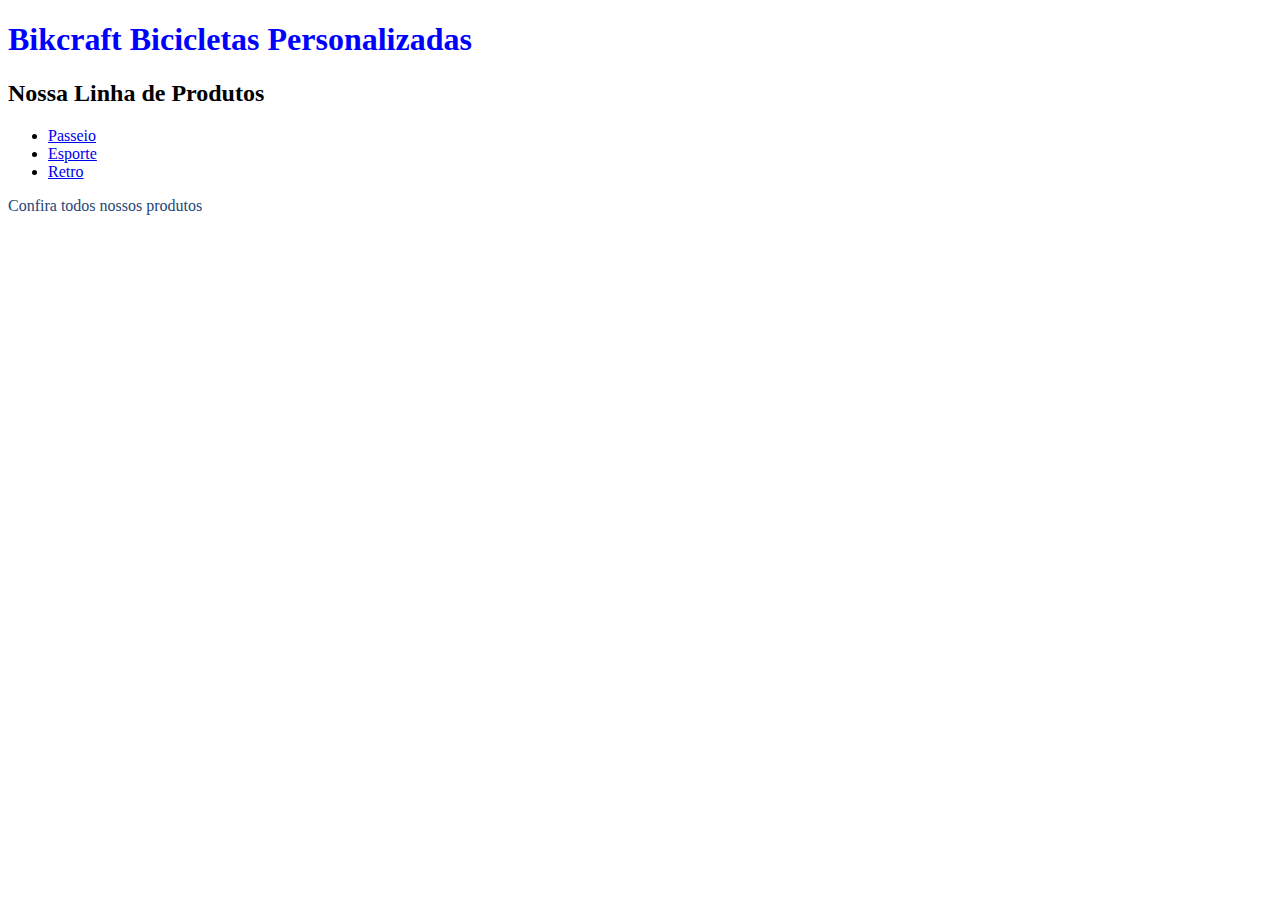
<file: css-basico/introdução/index.html>
<!DOCTYPE html>
<html lang="pt-br">

<head>
  <meta charset="utf-8">
  <title>Bikcraft</title>
  <link rel="stylesheet" href="style.css">
</head>

<body>

  <h1>Bikcraft Bicicletas Personalizadas</h1>
  <h2>Nossa Linha de Produtos</h2>

  <div>
    <ul>
      <li><a href="passeio.html">Passeio</a></li>
      <li><a href="esporte.html">Esporte</a></li>
      <li><a href="retro.html">Retro</a></li>
    </ul>
  </div>
  <p>Confira todos nossos produtos</p>
</body>

</html>
</file>
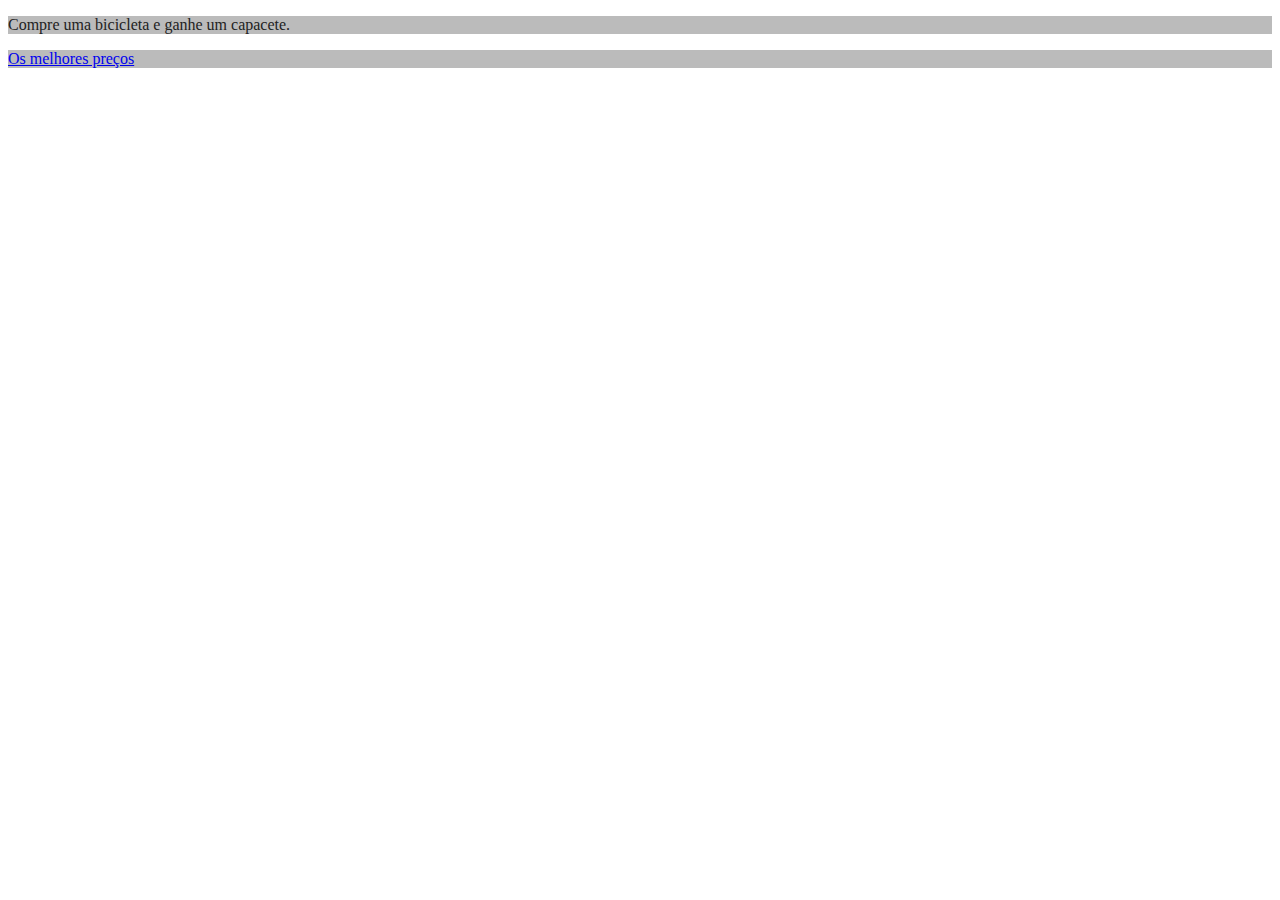
<file: css-basico/seletores/index.html>
<!DOCTYPE html>
<html lang="pt-br">

<head>
  <meta charset="utf-8">
  <title>Bikcraft</title>
  <link rel="stylesheet" href="style.css">
</head>

<body>

  <div>
    <p>Compre uma bicicleta e ganhe um capacete.</p>
  </div>

  <div>
    <a href="link.html">Os melhores preços</a>
  </div>

</body>

</html>
</file>
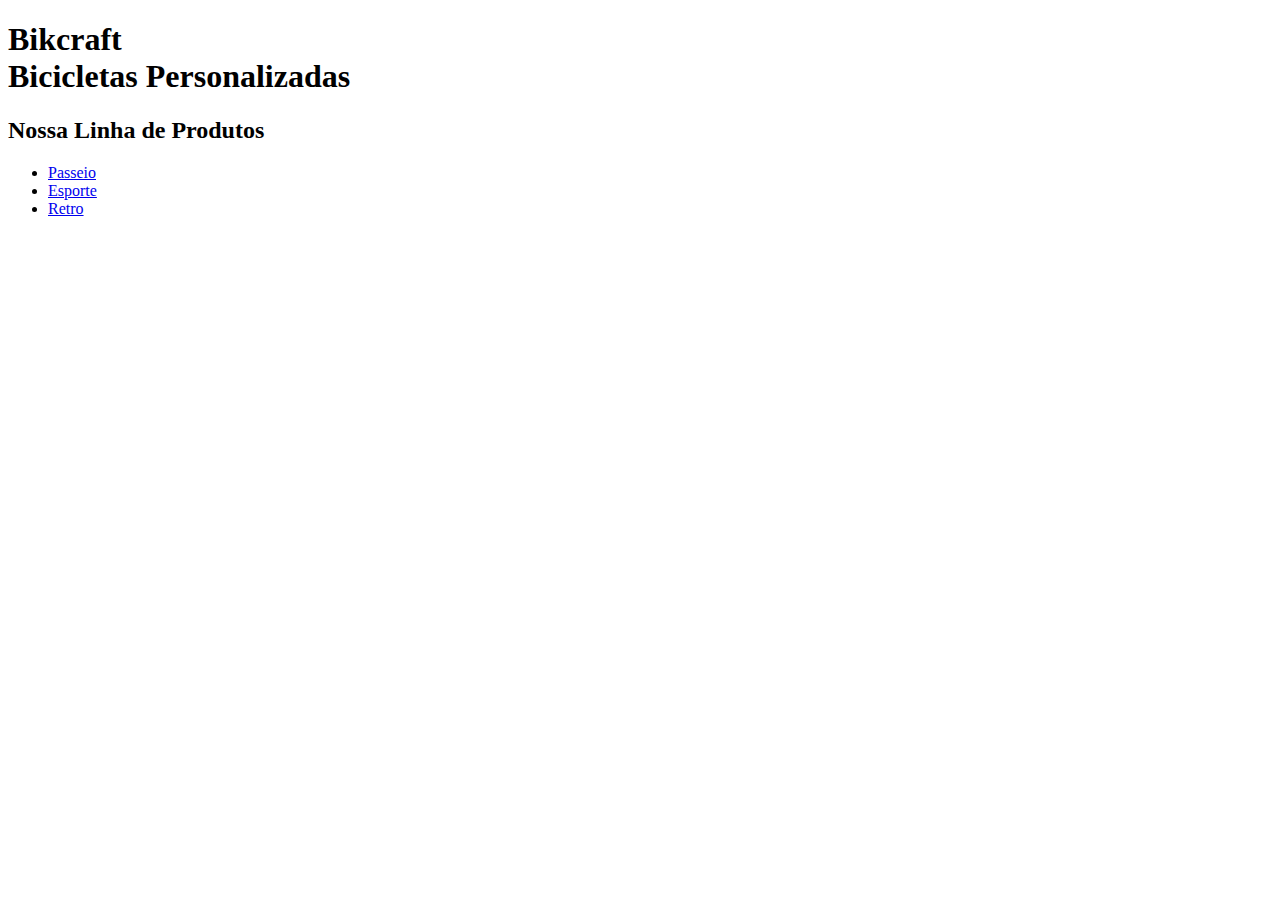
<file: html-basico/principais tags-02/index.html>
<!DOCTYPE html>
<html lang="pt-br">

<head>
  <meta charset="utf-8">
  <title>Bikcraft</title>
</head>

<body>

  <h1>Bikcraft <br>Bicicletas Personalizadas</h1>
  <h2>Nossa Linha de Produtos</h2>

  <div>
    <ul>
      <li><a href="passeio.html">Passeio</a></li>
      <li><a href="esporte.html">Esporte</a></li>
      <li><a href="retro.html">Retro</a></li>
    </ul>
  </div>

</body>

</html>
</file>
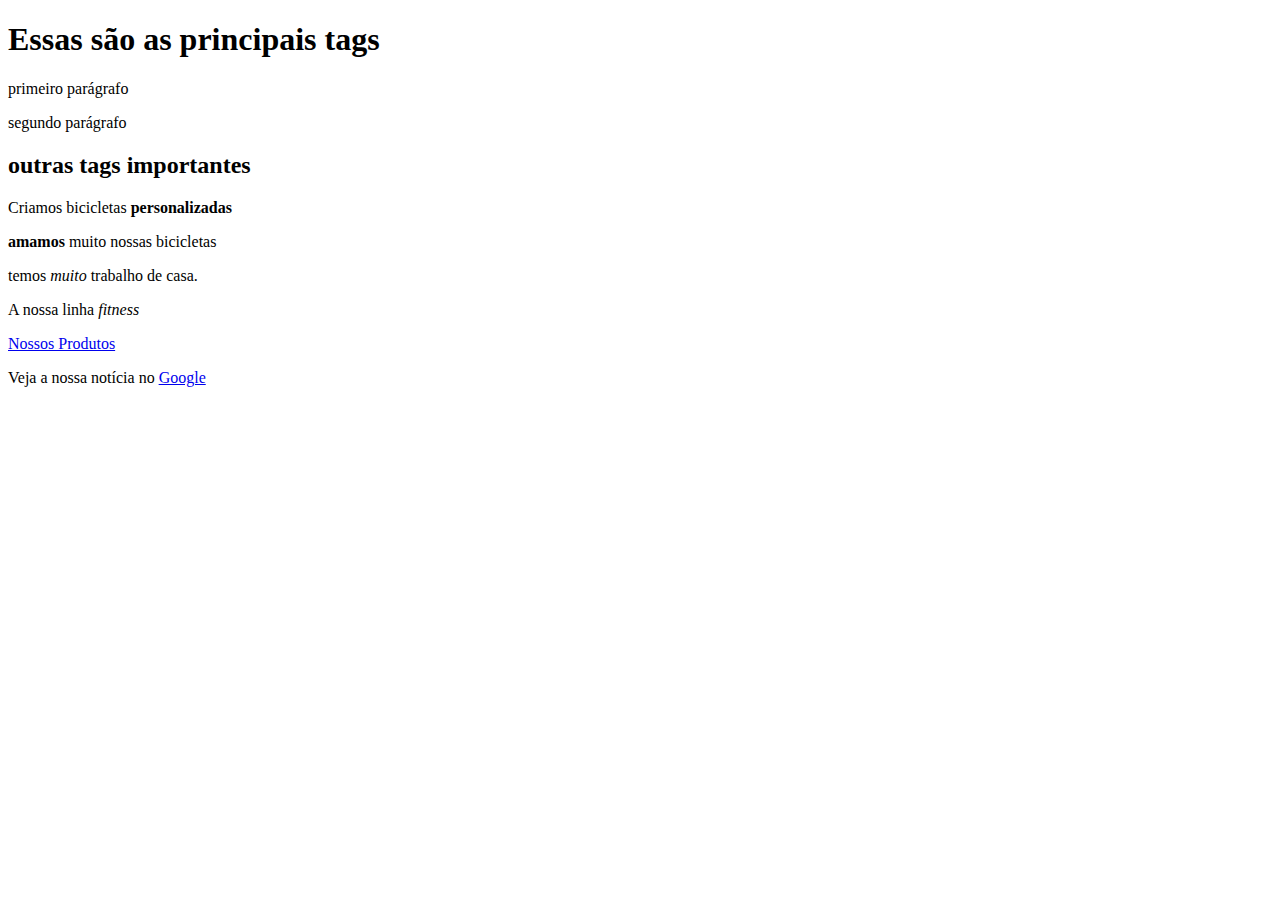
<file: html-basico/principais tags-01/principais tags.html>
<!DOCTYPE html>
<html>

<head>
  <title>Principais tags</title>
</head>

<body>
  <h1>Essas são as principais tags</h1>
  <p>primeiro parágrafo</p>
  <p>segundo parágrafo</p>
  <h2>outras tags importantes </h2>
  <p>
    Criamos bicicletas <strong>personalizadas</strong>
  </p>
  <p>
    <b>amamos</b> muito nossas bicicletas
  </p>
  <p>
    temos <em>muito</em> trabalho de casa.
  </p>
  <p>
    A nossa linha <i>fitness</i>
  </p>

  <a href="produtos.html">Nossos Produtos</a>

  <p>Veja a nossa notícia no <a href="http://Google.com" target="_blank">Google</a></p>
</body>

</html>
</file>
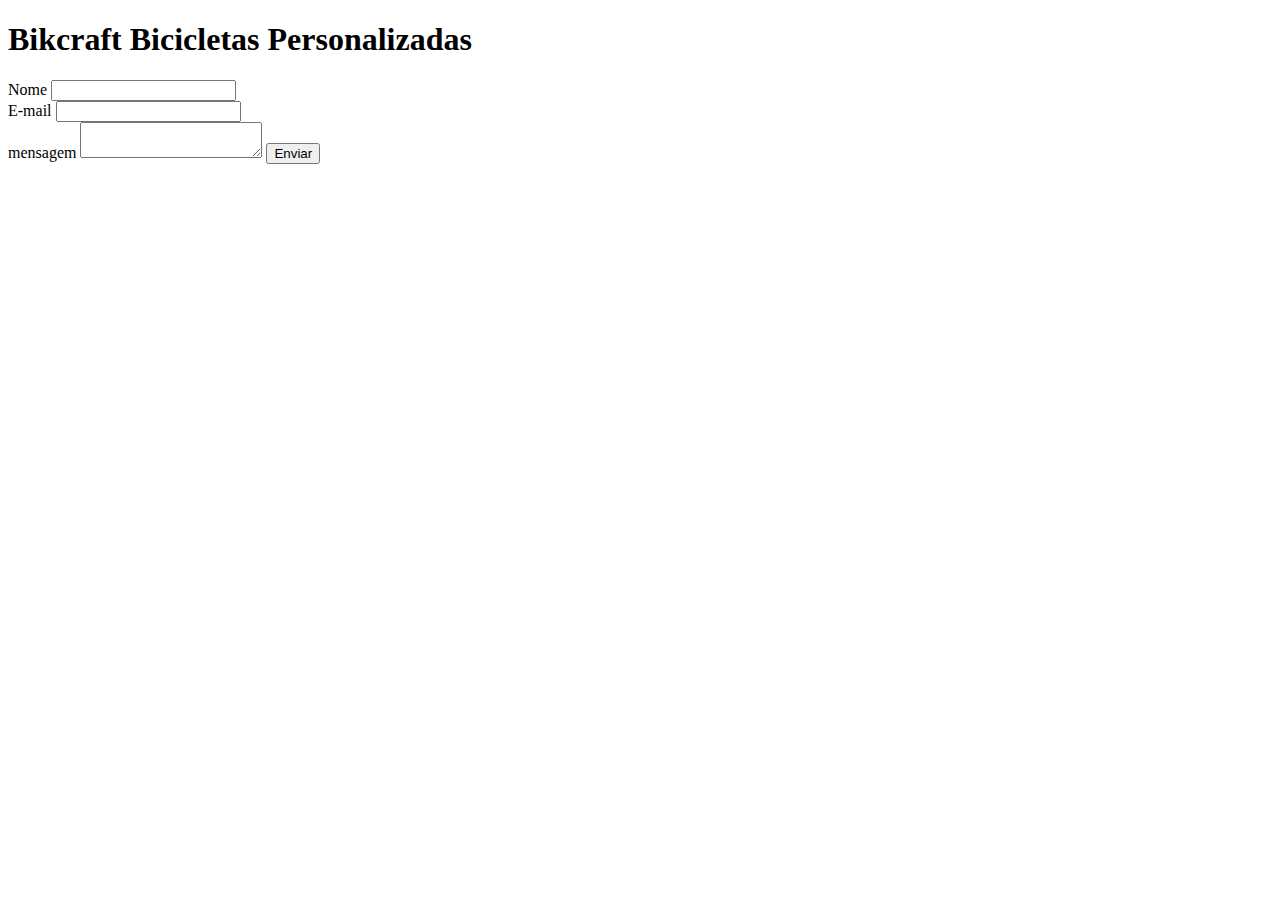
<file: html-basico/principais tags-02/formulario.html>
<!DOCTYPE html>
<html lang="pt-br">

<head>
  <meta charset="utf-8">
  <title>Bikcraft</title>
</head>

<body>

  <h1>Bikcraft Bicicletas Personalizadas</h1>

  <form action="enviar.php" method="POST" name="form">

    <div>
      <label for="nome">Nome</label>
      <input id="nome" name="nome" type="text" required>
    </div>

    <div>
      <label for="email">E-mail</label>
      <input id="email" name="email" type="text" required>
    </div>

    <label for="mensagem">mensagem</label>
    <textarea id="mensagem" name="mensagem"></textarea>
    <button type="submit">Enviar</button>

  </form>

</body>

</html>
</file>
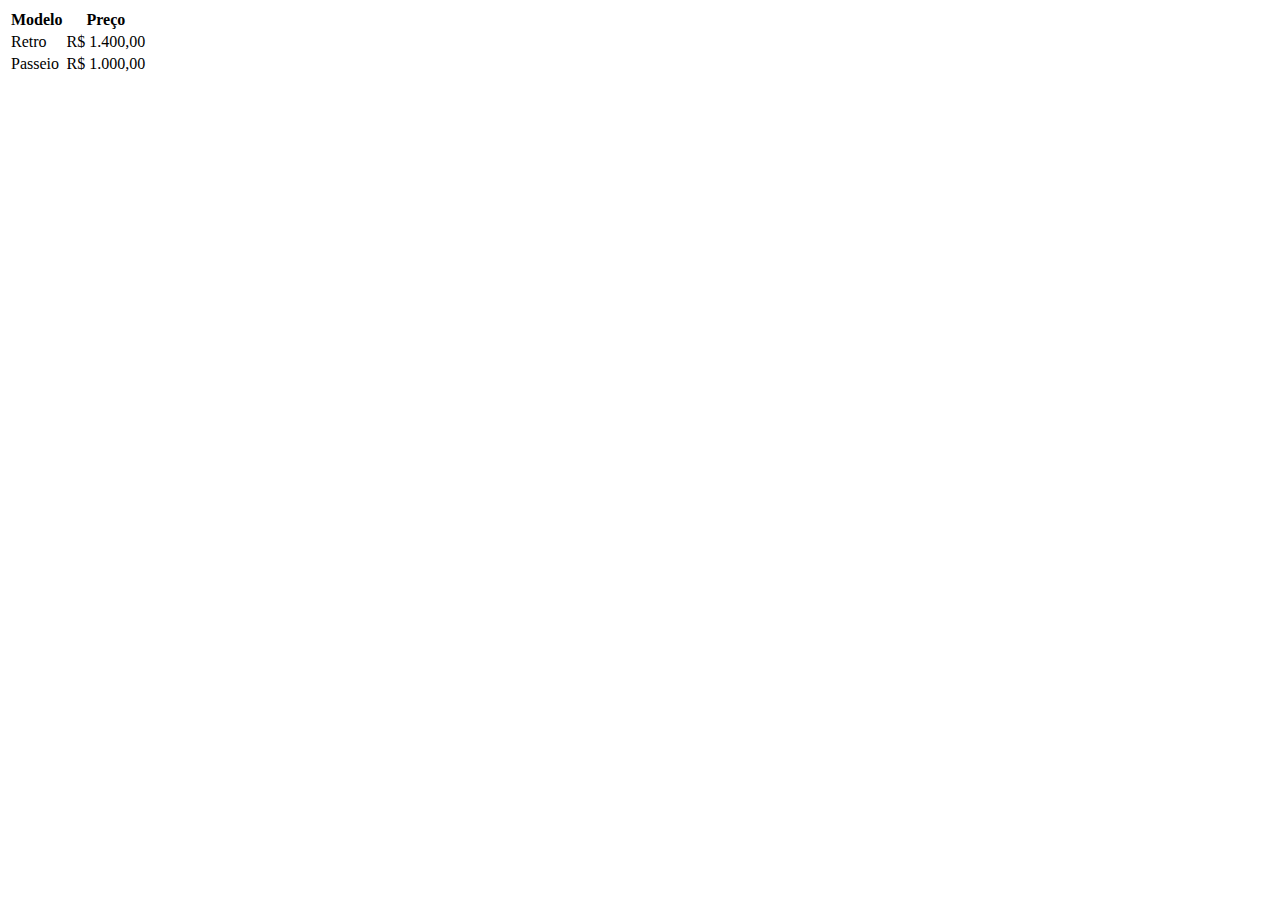
<file: html-basico/principais tags-02/tabela.html>
<!DOCTYPE html>
<html lang="pt-br">

<head>
  <meta charset="utf-8">
  <title>Bikcraft</title>
</head>

<body>

  <table>
    <tr>
      <th>Modelo</th>
      <th>Preço</th>
    </tr>

    <tr>
      <td>Retro</td>
      <td>R$ 1.400,00</td>
    </tr>
    <tr>
      <td>Passeio</td>
      <td>R$ 1.000,00</td>
    </tr>
  </table>

</body>

</html>
</file>
<file: css-basico/introdução/style.css>
p {
  color: #234678;
}

h1 {
  color: blue;
}
</file>
<file: css-basico/seletores/style.css>
p {
  color: #222;
  font-size: 16px;
}

div {
  background: #bbb;
}
</file>
